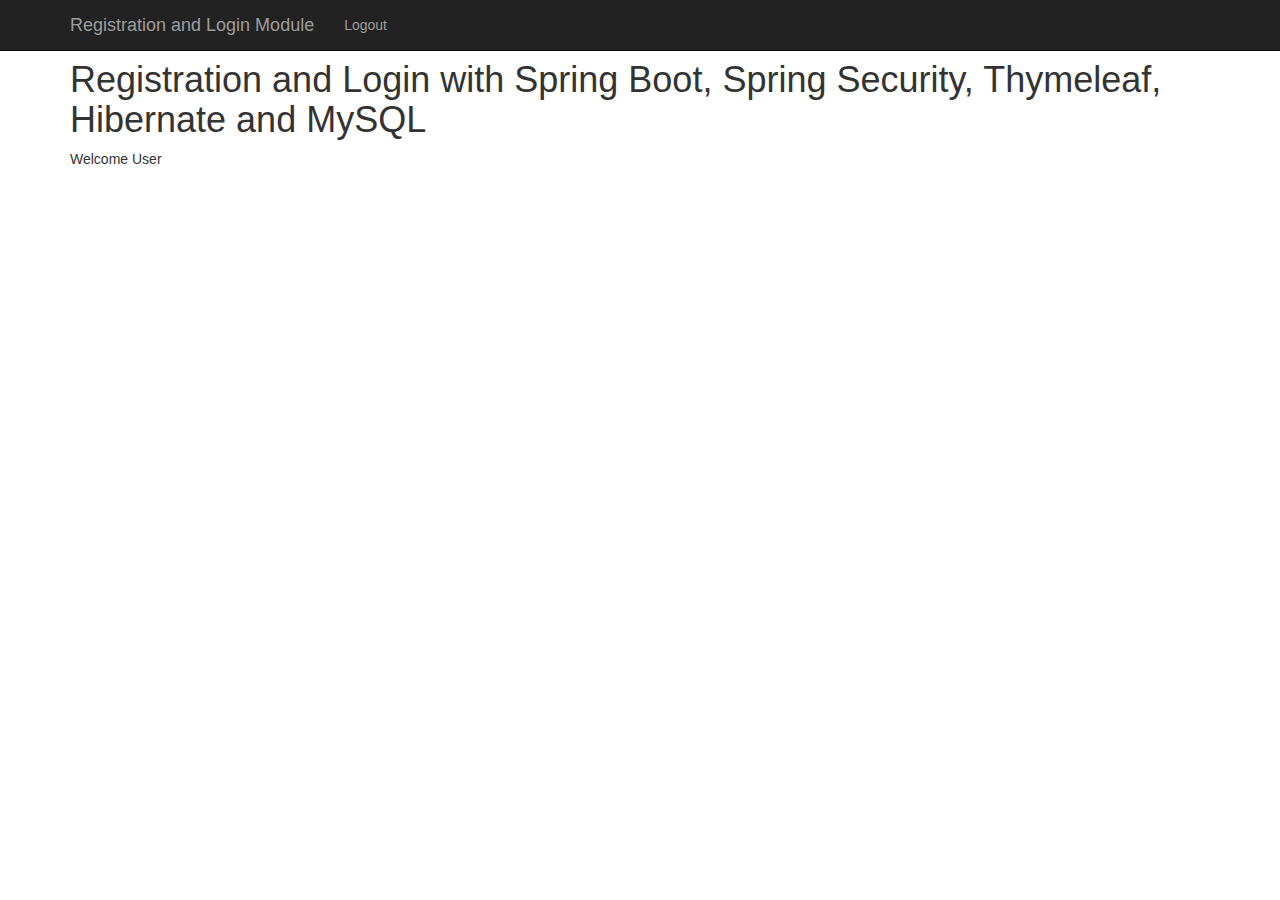
<file: src/main/resources/templates/index.html>
<!DOCTYPE html>
<html xmlns:th="http://www.thymeleaf.org"
      xmlns:sec="http://www.thymeleaf.org/thymeleaf-extras-springsecurity3">
<head>
    <meta charset="UTF-8">
    <title>Login</title>

    <link rel="stylesheet"
          href="https://maxcdn.bootstrapcdn.com/bootstrap/3.3.7/css/bootstrap.min.css"
          integrity="sha384-BVYiiSIFeK1dGmJRAkycuHAHRg32OmUcww7on3RYdg4Va+PmSTsz/K68vbdEjh4u"
          crossorigin="anonymous">

</head>
<body>
<!-- create navigation bar ( header) -->
<nav class="navbar navbar-inverse navbar-fixed-top">
    <div class="container">
        <div class="navbar-header">
            <button type="button" class="navbar-toggle collapsed"
                    data-toggle="collapse" data-target="#navbar" aria-expanded="false"
                    aria-controls="navbar">
                <span class="sr-only">Toggle navigation</span> <span
                    class="icon-bar"></span> <span class="icon-bar"></span> <span
                    class="icon-bar"></span>
            </button>
            <a class="navbar-brand" href="#" th:href="@{/}">Registration and
                Login Module</a>
        </div>
        <div id="navbar" class="collapse navbar-collapse">
            <ul class="nav navbar-nav">
                <li sec:authorize="isAuthenticated()"><a th:href="@{/logout}">Logout</a></li>
            </ul>
        </div>
    </div>
</nav>

<br>
<br>

<div class="container">
    <h1>Registration and Login with Spring Boot, Spring Security,
        Thymeleaf, Hibernate and MySQL</h1>
    Welcome <span sec:authentication="principal.username"> User</span>
</div>
</body>
</html>
</file>
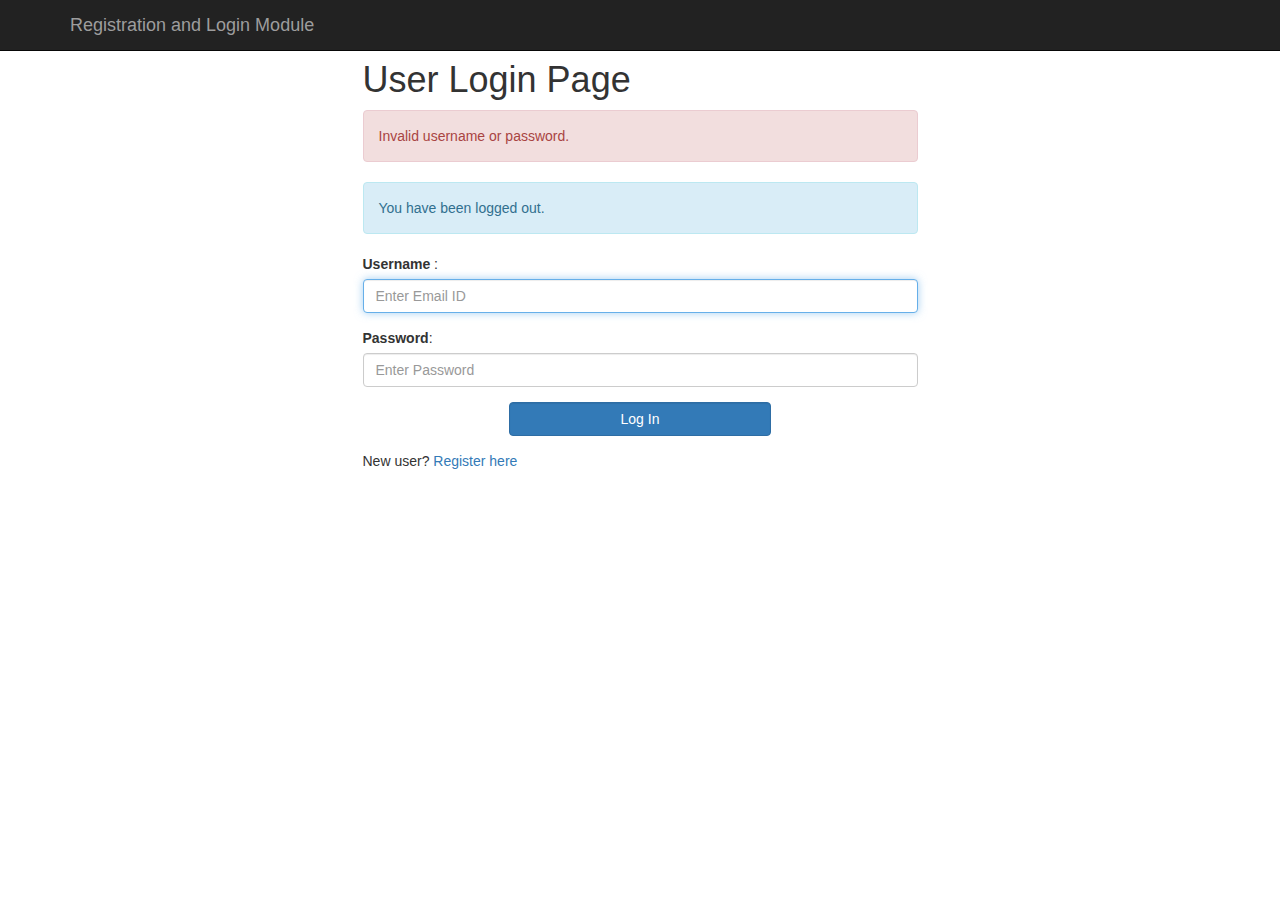
<file: src/main/resources/templates/login-1.html>
<!DOCTYPE html>
<html lang="en">
<head>
    <meta charset="UTF-8">
    <title>Registration and Login App</title>

    <link rel="stylesheet"
          href="https://maxcdn.bootstrapcdn.com/bootstrap/3.3.7/css/bootstrap.min.css"
          integrity="sha384-BVYiiSIFeK1dGmJRAkycuHAHRg32OmUcww7on3RYdg4Va+PmSTsz/K68vbdEjh4u"
          crossorigin="anonymous">

</head>
<body>

<!-- create navigation bar ( header) -->
<nav class="navbar navbar-inverse navbar-fixed-top">
    <div class="container">
        <div class="navbar-header">
            <button type="button" class="navbar-toggle collapsed"
                    data-toggle="collapse" data-target="#navbar" aria-expanded="false"
                    aria-controls="navbar">
                <span class="sr-only">Toggle navigation</span> <span
                    class="icon-bar"></span> <span class="icon-bar"></span> <span
                    class="icon-bar"></span>
            </button>
            <a class="navbar-brand" href="#" th:href="@{/}">Registration and
                Login Module</a>
        </div>
    </div>
</nav>

<br>
<br>
<div class = "container">
    <div class = "row">
        <div class = "col-md-6 col-md-offset-3">

            <h1> User Login Page </h1>
            <form th:action="@{/login}" method="post">

                <!-- error message -->
                <div th:if="${param.error}">
                    <div class="alert alert-danger">Invalid username or
                        password.</div>
                </div>

                <!-- logout message -->
                <div th:if="${param.logout}">
                    <div class="alert alert-info">You have been logged out.</div>
                </div>

                <div class = "form-group">
                    <label for ="username"> Username </label> :
                    <input type="text" class = "form-control" id ="username" name = "username"
                           placeholder="Enter Email ID" autofocus="autofocus">
                </div>

                <div class="form-group">
                    <label for="password">Password</label>: <input type="password"
                                                                   id="password" name="password" class="form-control"
                                                                   placeholder="Enter Password" />
                </div>

                <div class="form-group">
                    <div class="row">
                        <div class="col-sm-6 col-sm-offset-3">
                            <input type="submit" name="login-submit" id="login-submit"
                                   class="form-control btn btn-primary" value="Log In" />
                        </div>
                    </div>
                </div>
            </form>
            <div class="form-group">
						<span>New user? <a href="/" th:href="@{/registration}">Register here</a></span>
            </div>
        </div>
    </div>
</div>
</body>
</html>
</file>
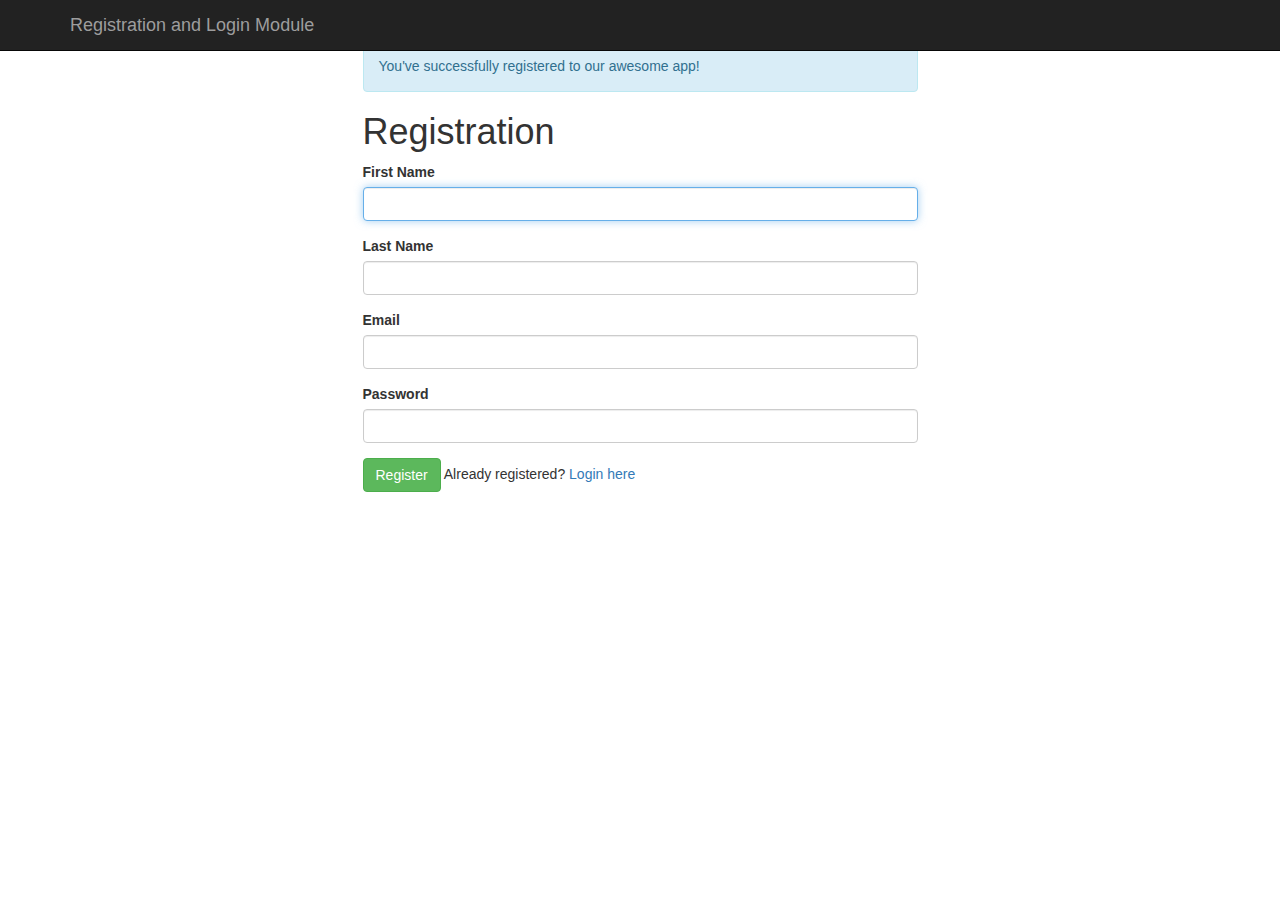
<file: src/main/resources/templates/registration.html>
<!DOCTYPE html>
<html lang="en" >
<head>
    <meta charset="UTF-8">
    <title>Registro de usuarios</title>
    <link rel="stylesheet" href="https://maxcdn.bootstrapcdn.com/bootstrap/3.3.7/css/bootstrap.min.css" integrity="sha384-BVYiiSIFeK1dGmJRAkycuHAHRg32OmUcww7on3RYdg4Va+PmSTsz/K68vbdEjh4u" crossorigin="anonymous">
</head>
<body>

<nav class="navbar navbar-inverse navbar-fixed-top">
    <div class="container">
        <div class="navbar-header">
            <button type="button" class="navbar-toggle collapsed"
                    data-toggle="collapse" data-target="#navbar" aria-expanded="false"
                    aria-controls="navbar">
                <span class="sr-only">Toggle navigation</span> <span
                    class="icon-bar"></span> <span class="icon-bar"></span> <span
                    class="icon-bar"></span>
            </button>
            <a class="navbar-brand" href="#" th:href="@{/}">Registration and
                Login Module</a>
        </div>
    </div>
</nav>

<br>
<br>
<div class="container">
    <div class="row">
        <div class="col-md-6 col-md-offset-3">

            <div th:if="${param.success}">
                <div class="alert alert-info">You've successfully registered
                    to our awesome app!</div>
            </div>

            <h1>Registration</h1>

            <form th:action="@{/registration}" method="post" th:object="${user}">
                <div class="form-group">
                    <label class="control-label" for="firstName"> First Name </label>
                    <input id="firstName" class="form-control" th:field="*{firstName}"
                           required autofocus="autofocus" />
                </div>

                <div class="form-group">
                    <label class="control-label" for="lastName"> Last Name </label> <input
                        id="lastName" class="form-control" th:field="*{lastName}"
                        required autofocus="autofocus" />
                </div>

                <div class="form-group">
                    <label class="control-label" for="email"> Email </label> <input
                        id="email" class="form-control" th:field="*{email}" required
                        autofocus="autofocus" />
                </div>

                <div class="form-group">
                    <label class="control-label" for="password"> Password </label> <input
                        id="password" class="form-control" type="password"
                        th:field="*{password}" required autofocus="autofocus" />
                </div>

                <div class="form-group">
                    <button type="submit" class="btn btn-success">Register</button>
                    <span>Already registered? <a href="/" th:href="@{/login}">Login
								here</a></span>
                </div>
            </form>
        </div>
    </div>
</div>
</body>
</html>
</file>
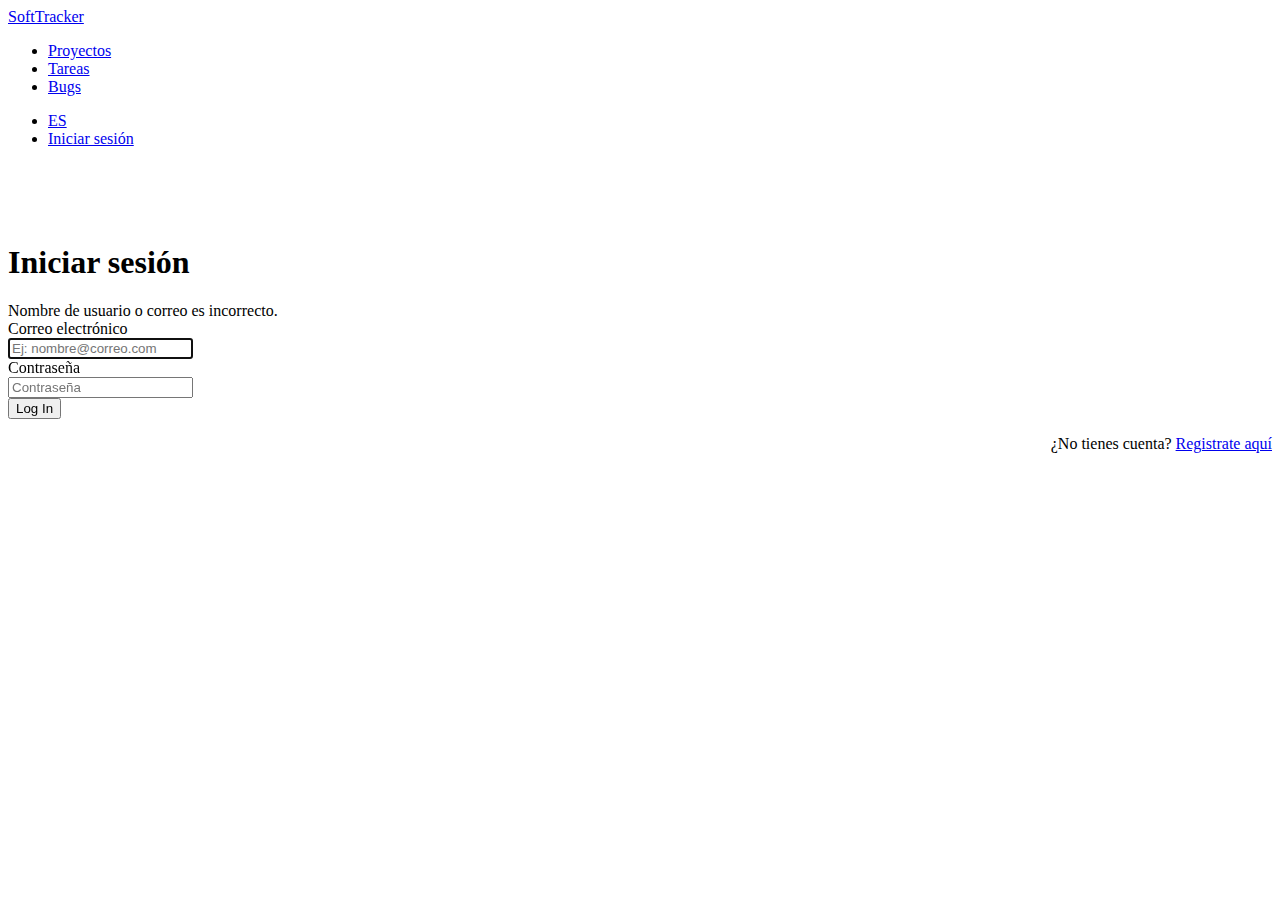
<file: src/main/resources/templates/html/login.html>
<!DOCTYPE html>
<html lang="en">
<head>
    <meta charset="UTF-8">
    <meta http-equiv="X-UA-Compatible" content="IE=edge">
    <meta name="viewport" content="width={device-width}, initial-scale=1.0">
    <link rel="stylesheet" href="http://127.0.0.1:5502/css/normalize.css">
    <link href="http://asistentevoz.codigohabil.com/sc/grid.css"rel="stylesheet">
    <link href=" http://127.0.0.1:5502/font/css/all.css" rel="stylesheet">
    <link rel="stylesheet" href="http://127.0.0.1:5502/css/style.css">


    <title>Página de proyectos</title>
</head>
<body>
<!--- Begin - Top menu -->
<nav class="menu-top">
    <div class="logo">
        <a href="/">SoftTracker</a>
    </div>
    <div class="menu">
        <ul class="module">
            <li><a href="http://" class="active">Proyectos</a></li>
            <li><a href="http://">Tareas</a></li>
            <li><a href="http://">Bugs</a></li>
        </ul>
    </div>
    <div class="login-section">
        <ul>
            <li><a href="http://" class="language"><i class="fas fa-globe-americas"></i> ES</a></li>
            <li><a href="http://"><i class="fas fa-user"></i> Iniciar sesión</a></li>
        </ul>
    </div>
</nav>
<!--- Finish - Top menu -->

<main>
    <div class="container" style="margin-top: 6rem;">

        <div class="form-container login-container">
            <div class="title-sign">
                <h1> <i class="fas fa-arrow-circle-right"></i> Iniciar sesión</h1>
            </div>

            <form th:action="@{/login}" method="post">

                <div class="form-group">
                    <div th:if="${param.error}">
                        <div class="alert alert-danger">Nombre de usuario o correo es incorrecto.</div>
                    </div>
                </div>

                <div class="form-group">
                    <label for=""><i class="fas fa-user"></i> Correo electrónico</label>
                    <div class="form-control">
                        <input type="text" class = "form-control" id ="username" name = "username"
                               placeholder="Ej: nombre@correo.com" autofocus="autofocus">
                    </div>
                </div>
                <div class="form-group">
                    <label for=""><i class="fas fa-lock"></i> Contraseña</label>
                    <div class="form-control">
                        <input type="password"  id="password" name="password" placeholder="Contraseña">
                    </div>
                </div>
                <div class="form-group">
                    <input type="submit" name="login-submit" id="login-submit"
                           class="btn btn-sign" value="Log In" />
                </div>

                <p style="text-align: right;">¿No tienes cuenta? <a href="/" th:href="@{/registration}">Registrate aquí</a></p>

            </form>
        </div>

    </div>
</main>


</body>
</html>
</file>
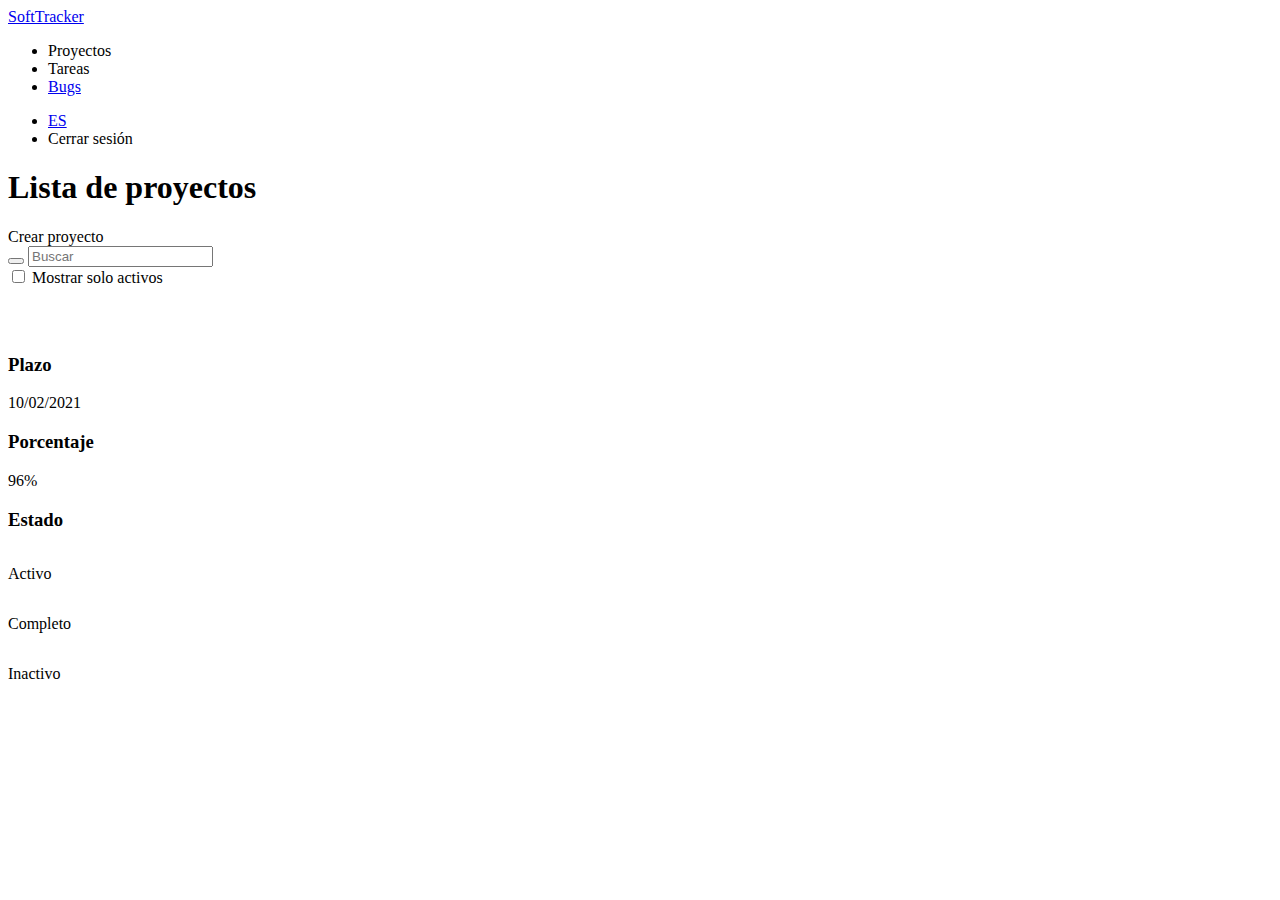
<file: src/main/resources/templates/html/projects.html>
<!DOCTYPE html>
<html lang="en">
<head>
    <meta charset="UTF-8">
    <meta http-equiv="X-UA-Compatible" content="IE=edge">
    <meta name="viewport" content="width={device-width}, initial-scale=1.0">
    <link rel="stylesheet" href="http://127.0.0.1:5502/css/normalize.css">
    <link href="http://asistentevoz.codigohabil.com/sc/grid.css"rel="stylesheet">
    <link href=" http://127.0.0.1:5502/font/css/all.css" rel="stylesheet">
    <link rel="stylesheet" href="http://127.0.0.1:5502/css/style.css">

    <style>
        .status-wrap{
            display: flex;
            align-items: center;
        }

        .title-card span{
            font-size: 18px;
        }
    </style>

    <title>Página de proyectos</title>
</head>
<body>


<!--- Begin - Top menu -->
<nav class="menu-top">
    <div class="logo">
        <a href="/">SoftTracker</a>
    </div>
    <div class="menu">
        <ul class="module">
            <li><a th:href="@{/}" class="active">Proyectos</a></li>
            <li><a th:href="@{/tasks}">Tareas</a></li>
            <li><a href="http://">Bugs</a></li>
        </ul>
    </div>
    <div class="login-section">
        <ul>
            <li><a href="http://" class="language"><i class="fas fa-globe-americas"></i> ES</a></li>
            <li sec:authorize="isAuthenticated()"><a th:href="@{/logout}"> <i class="fas fa-user"></i> Cerrar sesión</a> </li>
        </ul>
    </div>
</nav>
<!--- Finish - Top menu -->


<main>
    <div class="container">

        <!---Begin - Header component -->
        <header>
            <div class="title">
                <div class="logo"><i class="fas fa-layer-group"></i></div>
                <h1 class="title">Lista de proyectos</h1>
            </div>

            <div class="action-page">
                <a th:href="@{/project/create}" class="main-btn">Crear proyecto</a>
            </div>
        </header>
        <!---Finish - Header component -->


        <!---Begin - Filter component -->
        <div class="filter-component">
            <div class="form">
                <div class="search-form">
                    <button class="search-icon"><i class="fas fa-search"></i></button>
                    <input type="text" placeholder="Buscar">
                </div>
                <div class="filter-handle">
                    <input type="checkbox" name="" id="">
                    <label for="">Mostrar solo activos</label>
                </div>
            </div>

        </div>
        <!---Finish - filter component-->

        <section class="card-container">
            <div class="row">

                <!---Begin: Card project  -->
                <div class="card col-md-4" th:each="project : ${listProjects}">
                    <div th:class="'base '+${project.status_project=='STAND_BY' ? 'project-card inactived ' : 'project-card'}">
                        <div class="title-card"  th:switch="${project.status_project}">

                            <h2 th:case="'COMPLETED'"><i class="fas fa-check-circle" style="
                                color: #0557d0;
                                font-size: 19px;
                                margin-right: 3px;
                            "></i><span th:text="${project.name}"></span></h2>

                            <h2 th:case="'STAND_BY'"><span th:text="${project.name}"></span></h2>

                            <h2 th:case="'ACTIVE'"><span th:text="${project.name}"></span></h2>

                                <div class="more-btn">
                                    <div class="more"><a th:href="@{'/project/edit/' + ${project.id}}"><i class="fas fa-ellipsis-h"></i></a></div>
                                </div>
                        </div>
                        <div class="description-container">
                            <p class="description" th:text="${project.description}">

                            </p>
                        </div>

                        <div class="project-description">
                            <div class="start-date section">
                                <h3>Plazo</h3>
                                <div class="term-limit">
                                    <i class="far fa-calendar-alt"></i>
                                    <p class="p">10/02/2021</p>
                                </div>
                            </div>
                            <div class="task-complete section">
                                <h3>Porcentaje</h3>
                                <div class="percent">
                                    <p>96%</p>
                                </div>
                            </div>
                            <div class="status section">
                                <h3>Estado</h3>
                                <div class="status-container">
                                    <div class="status-container" th:switch="${project.status_project}">
                                        <div th:case="'ACTIVE'" class="status-wrap">
                                            <p>Activo</p> <span class="active status-sign"></span>
                                        </div>

                                        <div th:case="'COMPLETED'" class="status-wrap">
                                            <p>Completo</p> <span class="completed status-sign"></span>
                                        </div>

                                        <div th:case="'STAND_BY'" class="status-wrap">
                                            <p>Inactivo</p> <span class="disabled status-sign"></span>
                                        </div>

                                    </div>
                                </div>
                            </div>
                        </div>
                    </div>
                </div>
                <!---End: Card project  -->

            </div>
        </section>

    </div>
</main>



</body>
</html>
</file>
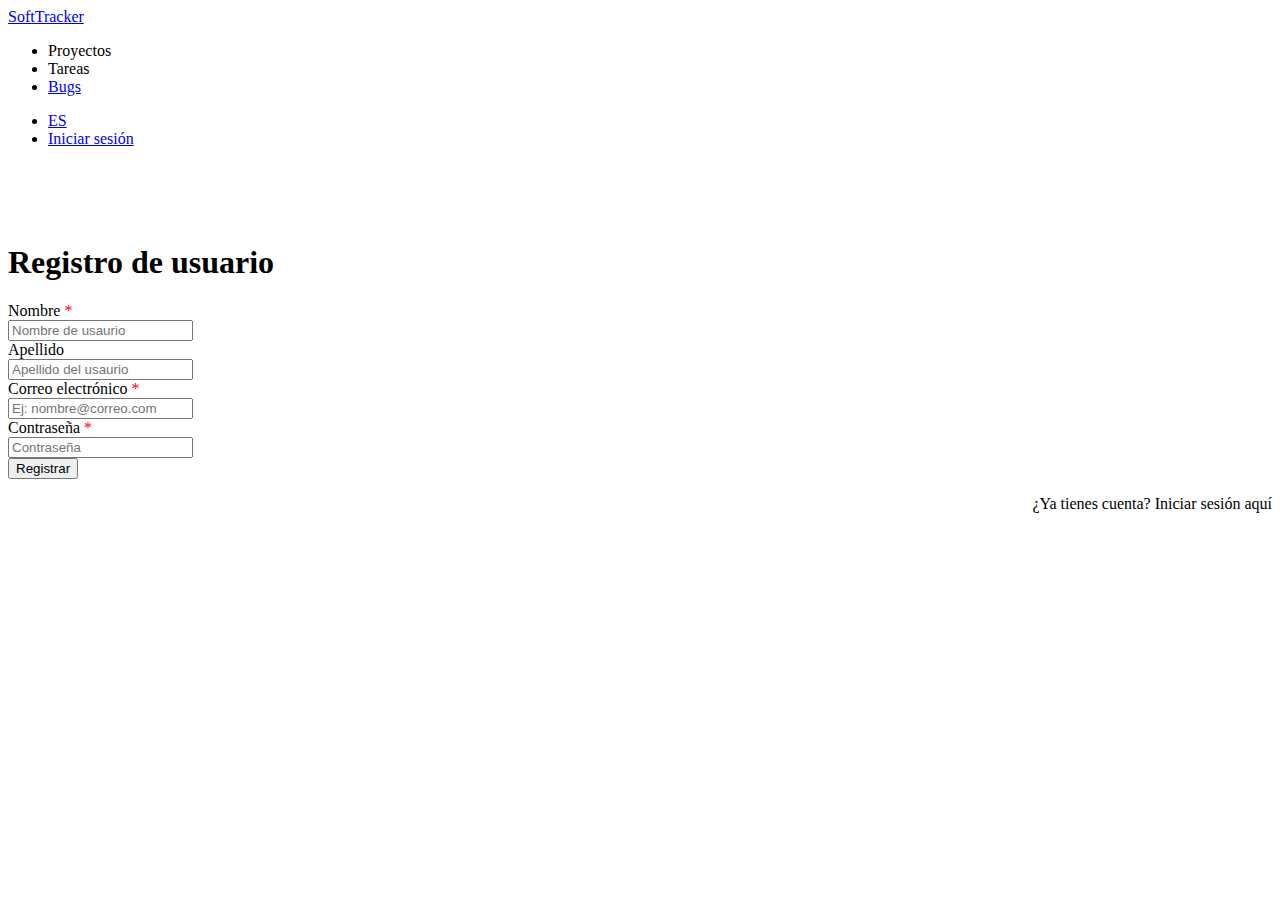
<file: src/main/resources/templates/html/signup.html>
<!DOCTYPE html>
<html lang="en">
<head>
    <meta charset="UTF-8">
    <meta http-equiv="X-UA-Compatible" content="IE=edge">
    <meta name="viewport" content="width={device-width}, initial-scale=1.0">
    <link rel="stylesheet" href="http://127.0.0.1:5502/css/normalize.css">
    <link href="http://asistentevoz.codigohabil.com/sc/grid.css"rel="stylesheet">
    <link href=" http://127.0.0.1:5502/font/css/all.css" rel="stylesheet">
    <link rel="stylesheet" href="http://127.0.0.1:5502/css/style.css">

    <title>Registrar usuario</title>
</head>
<body>
<!--- Begin - Top menu -->
<nav class="menu-top">
    <div class="logo">
        <a href="/">SoftTracker</a>
    </div>
    <div class="menu">
        <ul class="module">
            <li><a th:href="@{/}" class="active">Proyectos</a></li>
            <li><a th:href="@{/tasks}">Tareas</a></li>
            <li><a href="http://">Bugs</a></li>
        </ul>
    </div>
    <div class="login-section">
        <ul>
            <li><a href="http://" class="language"><i class="fas fa-globe-americas"></i> ES</a></li>
            <li><a href="http://"><i class="fas fa-user"></i> Iniciar sesión</a></li>
        </ul>
    </div>
</nav>
<!--- Finish - Top menu -->

<main>
    <div class="container" style="margin-top: 6rem;">

        <div class="form-container login-container">
            <div class="title-sign">
                <h1> <i class="fas fa-user-plus"></i> Registro de usuario</h1>
            </div>

            <form th:action="@{/registration}" method="post" th:object="${user}">
                <div class="form-group">
                    <label for="">Nombre <span style="color: red;">*</span></label>
                    <div class="form-control">
                        <input type="type" name="" id="" placeholder="Nombre de usaurio" th:field="*{firstName}" required>
                    </div>
                </div>

                <div class="form-group">
                    <label for="">Apellido</label>
                    <div class="form-control">
                        <input type="type" th:field="*{lastName}" name="" id="" placeholder="Apellido del usaurio">
                    </div>
                </div>

                <div class="form-group">
                    <label for="">Correo electrónico <span style="color: red;">*</span></label>
                    <div class="form-control">
                        <input th:field="*{email}" type="email" name="" id="" placeholder="Ej: nombre@correo.com" required>
                    </div>
                </div>
                <div class="form-group">
                    <label for="">Contraseña <span style="color: red;">*</span></label>
                    <div class="form-control">
                        <input  th:field="*{password}" type="password" name="" id="" placeholder="Contraseña" required>
                    </div>
                </div>
                <div class="form-group">
                    <input type="submit" value="Registrar" class="btn btn-sign">
                </div>

                <p style="text-align: right;">¿Ya tienes cuenta? <a  th:href="@{/login}"> Iniciar sesión aquí</a></p>

            </form>
        </div>

    </div>
</main>


</body>
</html>
</file>
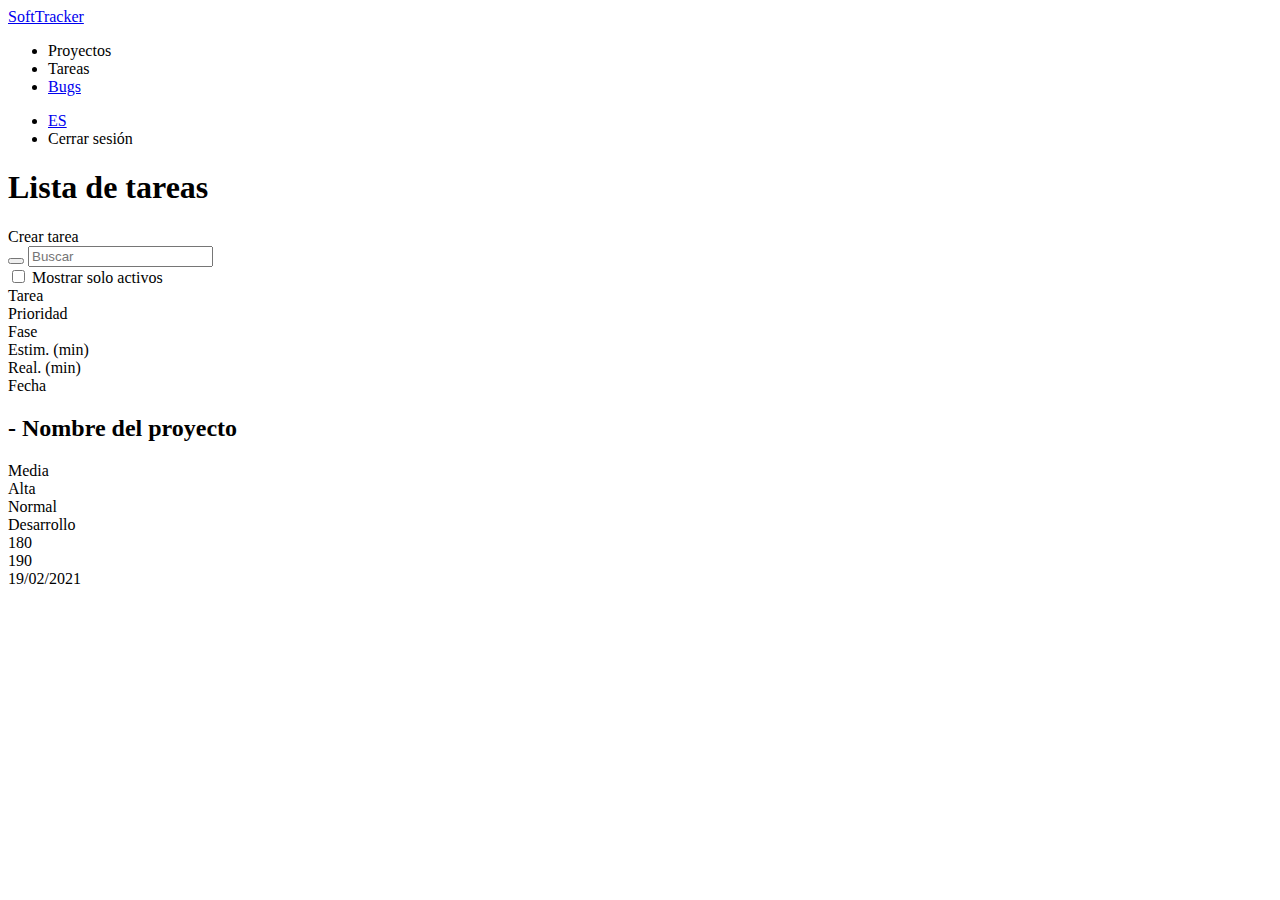
<file: src/main/resources/templates/html/tasks.html>
<!DOCTYPE html>
<html lang="en">
<head>
    <meta charset="UTF-8">
    <meta http-equiv="X-UA-Compatible" content="IE=edge">
    <meta name="viewport" content="width={device-width}, initial-scale=1.0">
    <link rel="stylesheet" href="http://127.0.0.1:5502/css/normalize.css">
    <link href="http://asistentevoz.codigohabil.com/sc/grid.css"rel="stylesheet">
    <link href=" http://127.0.0.1:5502/font/css/all.css" rel="stylesheet">
    <link rel="stylesheet" href="http://127.0.0.1:5502/css/style.css">

    <title>Página de tareas</title>
</head>
<body>


<!--- Begin - Top menu -->
<nav class="menu-top">
    <div class="logo">
        <a href="/">SoftTracker</a>
    </div>
    <div class="menu">
        <ul class="module">
            <li><a th:href="@{/}" class="active">Proyectos</a></li>
            <li><a th:href="@{/tasks}">Tareas</a></li>
            <li><a href="http://">Bugs</a></li>
        </ul>
    </div>
    <div class="login-section">
        <ul>
            <li><a href="http://" class="language"><i class="fas fa-globe-americas"></i> ES</a></li>
            <li sec:authorize="isAuthenticated()"><a th:href="@{/logout}"> <i class="fas fa-user"></i> Cerrar sesión</a> </li>
        </ul>
    </div>
</nav>
<!--- Finish - Top menu -->

<main>
    <div class="container">

        <!---Begin - Header component -->
        <header>
            <div class="title">
                <div class="logo"><i class="fas fa-clipboard-check"></i></div>
                <h1 class="title">Lista de tareas</h1>
            </div>

            <div class="action-page">
                <a class="main-btn" th:href="@{/tasks/create}">Crear tarea</a>

            </div>
        </header>
        <!---Finish - Header component -->


        <!---Begin - Filter component -->
        <div class="filter-component">
            <div class="form">
                <div class="search-form">
                    <button class="search-icon"><i class="fas fa-search"></i></button>
                    <input type="text" placeholder="Buscar">
                </div>
                <div class="filter-handle">
                    <input type="checkbox" name="" id="">
                    <label for="">Mostrar solo activos</label>
                </div>
            </div>

        </div>
        <!---Finish - filter component-->

        <section class="card-container">
            <div class="row">

                <!--- Begin: Card section title -->

                <div class="col-12 task-section-description row">
                    <div class="col-5">
                        <div class="section-title">
                            <span><i class="fas fa-list-ul"></i> Tarea</span>
                        </div>
                    </div>

                    <div class="description-sec col-7 row">
                        <div class="section-title col-2">
                            <span>Prioridad</span>
                        </div>
                        <div class="section-title col-2">
                            <span>Fase</span>
                        </div>
                        <div class="section-title col-2">
                            <span>Estim. (min)</span>
                        </div>
                        <div class="section-title col-2">
                            <span>Real. (min)</span>
                        </div>
                        <div class="section-title col-2">
                            <span> <i class="far fa-calendar-check"></i>Fecha</span>
                        </div>
                        <div class="section-title col-2"></div>
                    </div>

                </div>

                <!--- End: Card sectopm title  -->


                <!---Begin: Card task  -->
                <th:block th:each="task : ${taskList}">
                <div class="task-card col-12" th:class="${task.statusCheck == 'COMPLETE' } ? 'task-card col-12 inactive' : 'task-card col-12' " >
                    <div class="task-container row">
                        <div class="description-card col-5 row">
                            <div class="task-section">
                                <th:block th:switch="${task.statusCheck}">
                                    <a th:case=" 'COMPLETE' " th:href="@{'/tasks/check/' + ${task.id}}"><i class="fas fa-check-square"></i></a>
                                    <a th:case="*" th:href="@{'/tasks/check/' + ${task.id}}"><i class="far fa-square"></i></a>
                                </th:block>

                            </div>
                            <div class="desc-wrapp">
                                <div class="title">
                                    <h2> <span class="title" th:text="${task.name}"></span> - <span class="proyect-name" th:text="${task.project.name}">Nombre del proyecto</span></h2>
                                </div>
                                <div class="description">
                                    <span th:text="${task.description}"></span>
                                </div>
                            </div>
                        </div>
                        <div class="details-task col-7 row">
                            <div class="details col-2">



                                <th:block th:switch="${task.priority}">
                                    <div th:case="'MEDIUM'" class="tag medium">Media</div>
                                    <div th:case="'HIGH'" class="tag priority">Alta</div>
                                    <div th:case="*" class="tag regular">Normal</div>
                                </th:block>

                            </div>
                            <div class="details col-2">
                                <div>
                                    Desarrollo
                                </div>
                            </div>
                            <div class="details col-2">
                                <div class="min">
                                    180
                                </div>
                            </div>
                            <div class="details col-2">
                                <div class="min">
                                    190
                                </div>
                            </div>
                            <div class="details col-2">
                                <div class="date">
                                    19/02/2021
                                </div>
                            </div>
                            <div class="details col-2">
                                <a th:href="@{'/tasks/edit/' + ${task.id}}" class="edit-btn">
                                    <i class="fas fa-ellipsis-h"></i>
                                </a>
                            </div>

                        </div>
                    </div>
                </div>
                </th:block>
                <!---End: Card project  -->





            </div>
        </section>

    </div>
</main>



</body>
</html>
</file>
